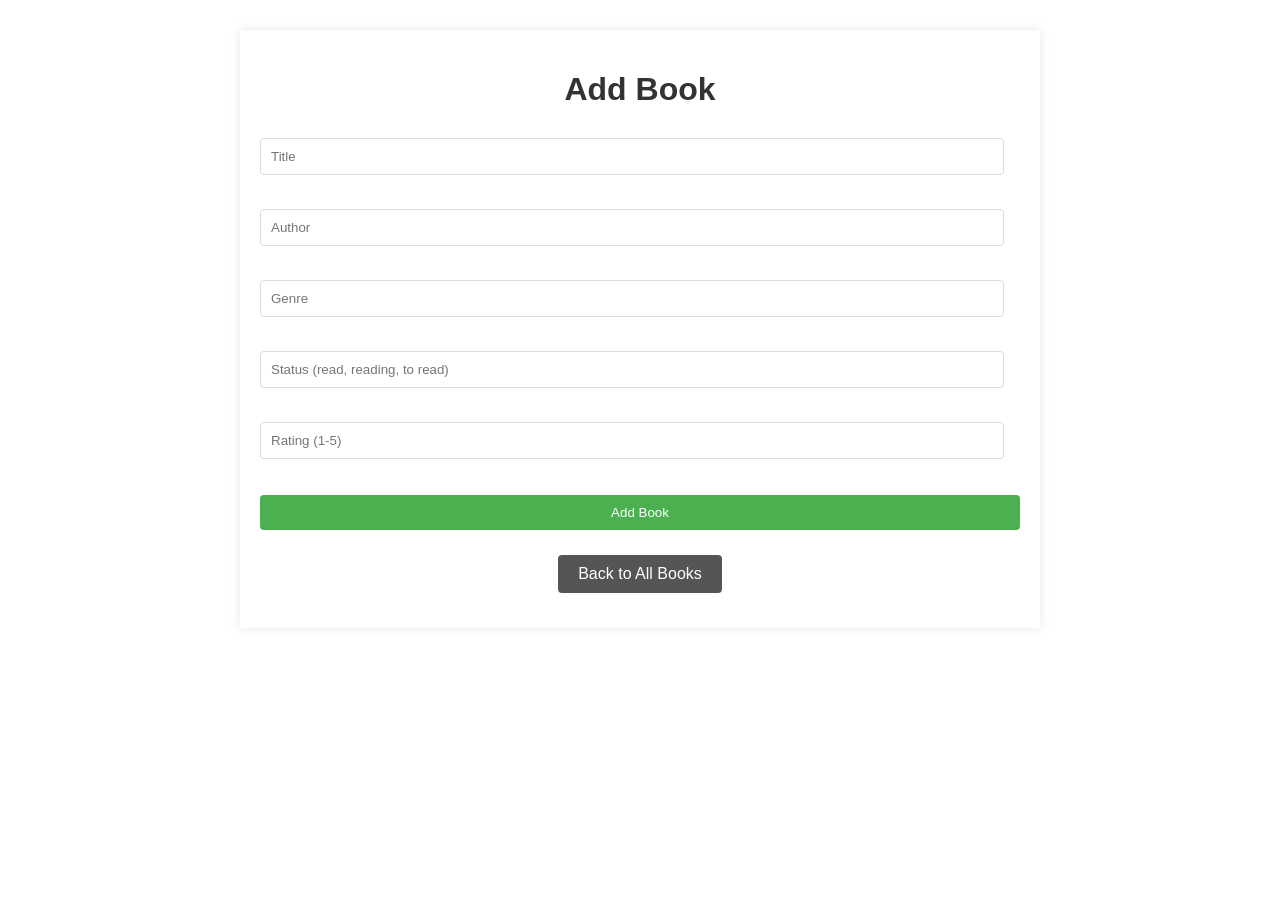
<file: static/html/add_book.html>
<!DOCTYPE html>
<html lang="en">
  <head>
    <meta charset="UTF-8" />
    <title>Add Book</title>
    <link rel="stylesheet" href="/static/css/styles.css" />
  </head>
  <body class="container">
    <div
      id="message-container"
      style="
        display: none;
        position: fixed;
        top: 20px;
        right: 20px;
        background-color: #f8d7da;
        color: #721c24;
        padding: 10px;
        border-radius: 5px;
      "
    ></div>

    <h1>Add Book</h1>
    <form id="addBookForm">
      <input type="text" id="title" placeholder="Title" required /><br />
      <input type="text" id="author" placeholder="Author" required /><br />
      <input type="text" id="genre" placeholder="Genre" /><br />
      <input
        type="text"
        id="status"
        placeholder="Status (read, reading, to read)"
      /><br />
      <input
        type="number"
        min="1"
        max="5"
        id="user_rating"
        placeholder="Rating (1-5)"
      /><br />
      <button type="submit">Add Book</button>
    </form>
    <button class="back-btn" onclick="window.location.href='/'">
      Back to All Books
    </button>
    <script src="/static/js/add_book.js"></script>
  </body>
</html>
</file>
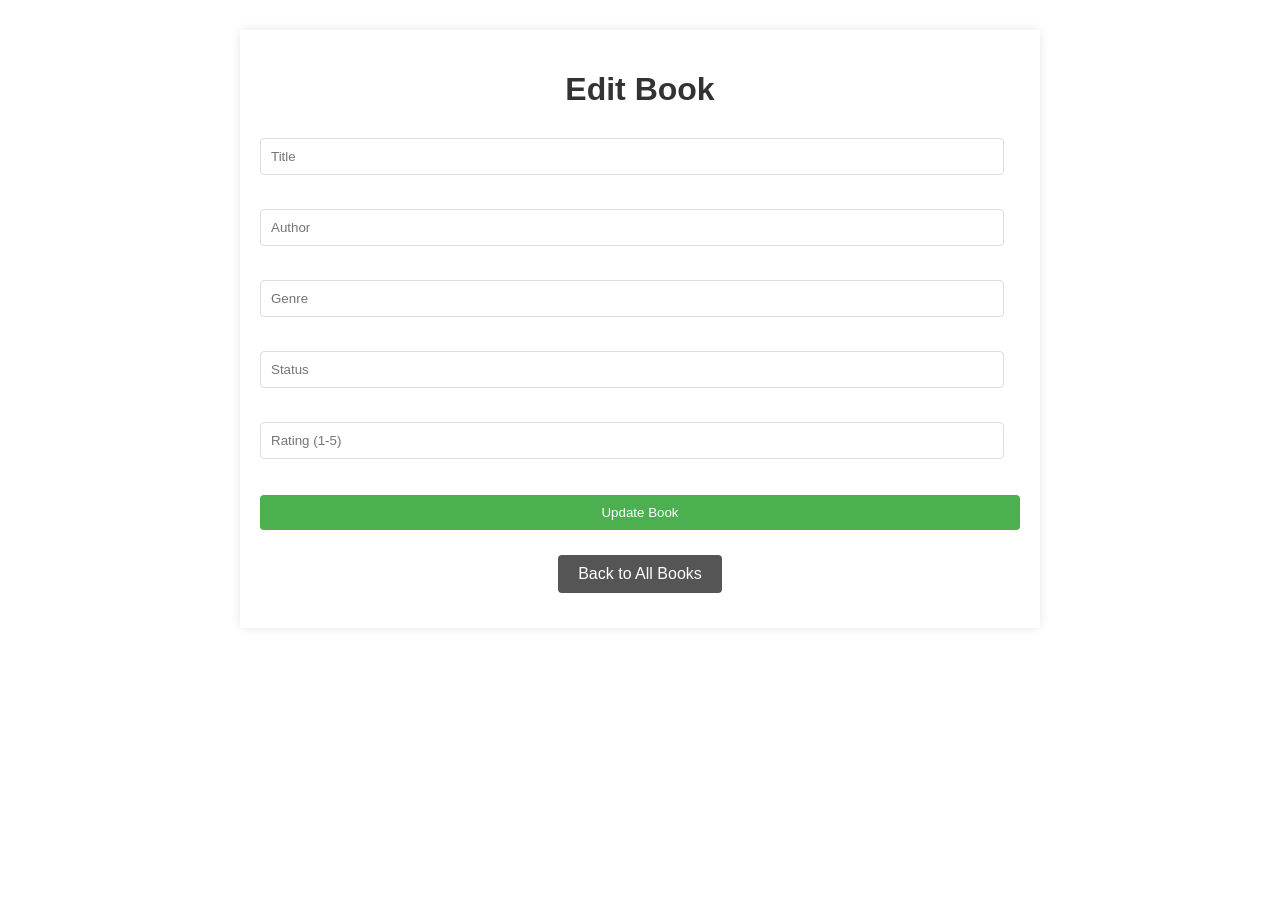
<file: static/html/view_edit_book.html>
<!DOCTYPE html>
<html lang="en">
  <head>
    <meta charset="UTF-8" />
    <title>Edit Book</title>
    <link rel="stylesheet" href="/static/css/styles.css" />
  </head>
  <body class="container">
    <div
      id="message-container"
      style="
        display: none;
        position: fixed;
        top: 20px;
        right: 20px;
        background-color: #f8d7da;
        color: #721c24;
        padding: 10px;
        border-radius: 5px;
      "
    ></div>
    <h1>Edit Book</h1>
    <form id="editBookForm">
      <input type="text" id="title" placeholder="Title" required /><br />
      <input type="text" id="author" placeholder="Author" required /><br />
      <input type="text" id="genre" placeholder="Genre" /><br />
      <input type="text" id="status" placeholder="Status" /><br />
      <input type="number" id="user_rating" placeholder="Rating (1-5)" /><br />
      <button type="submit">Update Book</button>
    </form>
    <button class="back-btn" onclick="window.location.href='/'">
      Back to All Books
    </button>
    <script src="/static/js/edit_book.js"></script>
  </body>
</html>
</file>
<file: static/css/styles.css>
/* General Styles */
body {
  font-family: "Arial", sans-serif;
  margin: 0;
  padding: 0;
  background-color: #f4f4f4;
  color: #333;
  display: flex;
  flex-direction: column;
  align-items: center;
}

.container {
  width: 95%;
  max-width: 800px; /* Adjust this value based on your preference */
  margin: auto;
  margin-top: 30px;
  padding: 20px;
  background-color: #fff;
  box-shadow: 0 0 10px rgba(0, 0, 0, 0.1);
  box-sizing: border-box;
}

h1 {
  color: #333;
}

button {
  background-color: #4caf50;
  color: white;
  padding: 10px 20px;
  margin: 10px 0;
  border: none;
  cursor: pointer;
  border-radius: 4px;
}

button:hover {
  background-color: #45a049;
}

/* Table Styles for Listing Books */
table {
  width: 100%;
  border-collapse: collapse;
}

table,
th,
td {
  border: 1px solid #ddd;
  padding: 8px;
  text-align: left;
}

th {
  background-color: #f4f4f4;
}

tr:nth-child(even) {
  background-color: #f2f2f2;
}

/* Form Styles */
form {
  display: flex;
  flex-direction: column;
  width: 100%;
}

input[type="text"],
input[type="number"],
select {
  padding: 10px;
  margin: 8px 0;
  border: 1px solid #ddd;
  border-radius: 4px;
  width: 95%; /* Adjust the width as necessary */
}

input[type="submit"] {
  background-color: #4caf50;
  color: white;
  padding: 14px 20px;
  margin: 8px 0;
  border: none;
  border-radius: 4px;
  cursor: pointer;
}

input[type="submit"]:hover {
  background-color: #45a049;
}

/* Edit and Delete Buttons */
.edit-btn,
.delete-btn {
  color: white;
  border: none;
  padding: 5px 10px;
  text-align: center;
  text-decoration: none;
  display: inline-block;
  font-size: 14px;
  margin: 4px 2px;
  transition-duration: 0.4s;
  cursor: pointer;
  border-radius: 4px;
}

.edit-btn {
  background-color: #008cba; /* Blue */
}

.delete-btn {
  background-color: #f44336; /* Red */
}

.back-btn {
  background-color: #555555; /* Dark grey */
  color: white;
  padding: 10px 20px;
  margin: 15px 0;
  border: none;
  cursor: pointer;
  border-radius: 4px;
  font-size: 16px;
}

.back-btn:hover {
  background-color: #6e6e6e; /* Lighter grey */
}

.edit-btn:hover,
.delete-btn:hover {
  opacity: 0.8;
}

/* Responsive Design */
@media (max-width: 768px) {
  .container {
    /* width: 95%;
    margin: 10px; */
    padding: 10px;
  }

  input[type="text"],
  input[type="number"],
  select {
    width: 100%;
  }
}

a {
  text-decoration: none;
  color: white;
  text-transform: capitalize;
}
</file>
